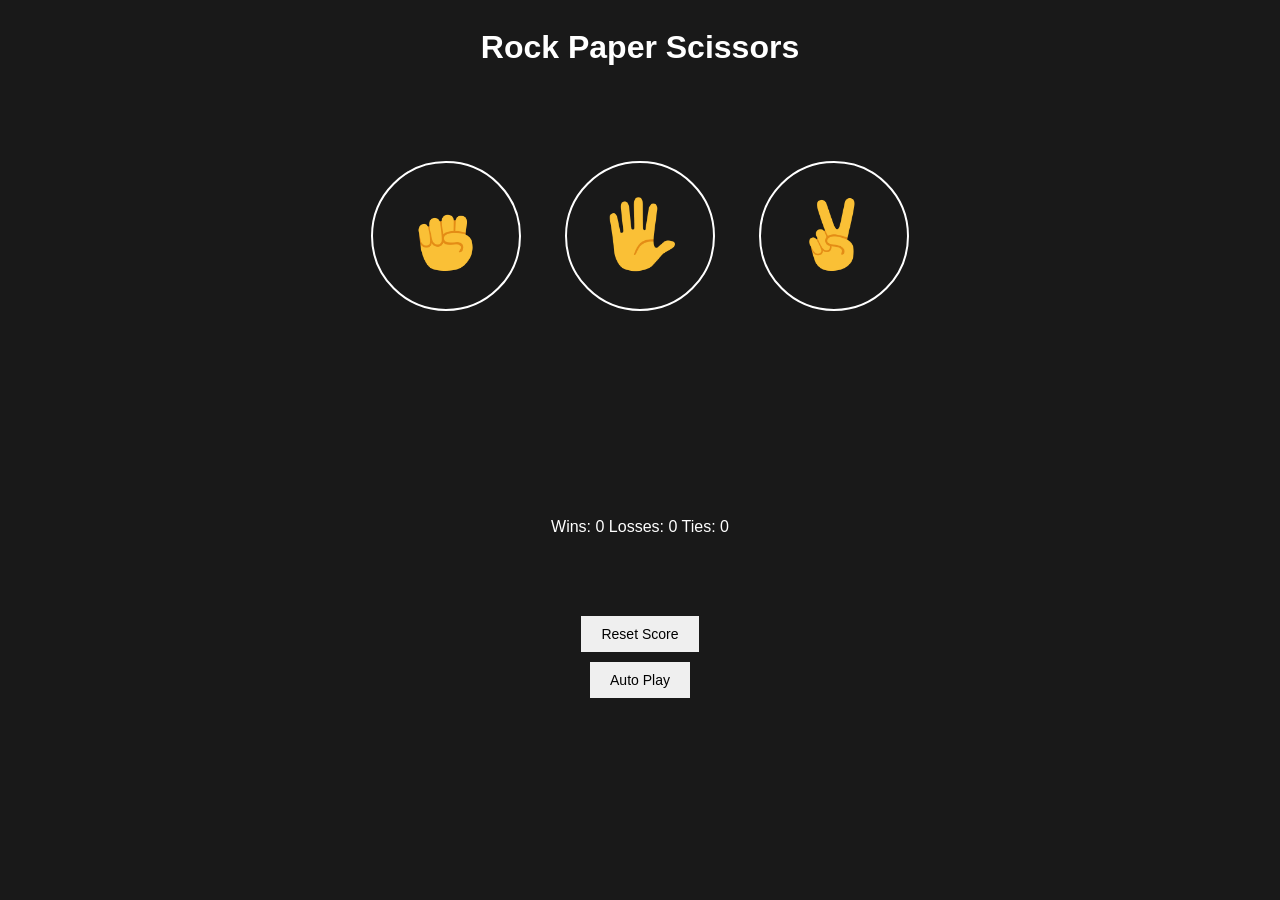
<file: index.html>
<!doctype html>
<html lang="en">
  <head>
    <meta charset="UTF-8" />
    <meta name="viewport" content="width=device-width, initial-scale=1.0" />
    <title>Rock Paper Scissors</title>
    <link rel="stylesheet" href="12-Rock-Paper-Scissors.css" />
  </head>
  <body>
    <div class="center">
      <h1>Rock Paper Scissors</h1>
      <div class="btn-div">
        <button class="move-button js-rock-button">
          <img src="Images/Rock-emoji.png" class="move-icon" alt="Rock" />
        </button>

        <button class="move-button js-paper-button">
          <img src="Images/Paper-emoji.png" class="move-icon" alt="Paper" />
        </button>

        <button class="move-button js-scissors-button">
          <img
            src="Images/Scissors-emoji.png"
            class="move-icon"
            alt="Scissors"
          />
        </button>
      </div>

      <p class="js-result result"></p>
      <p class="js-moves"></p>
      <p class="js-score score"></p>

      <button
        class="reset-btn"
        onclick="
          score.wins = 0;
          score.losses = 0;
          score.ties = 0;
          localStorage.removeItem('Score');
          updateScoreElement();
        "
      >
        Reset Score
      </button>

      <button class="js-auto-play-btn auto-play-btn" onclick="autoplay()">
        Auto Play
      </button>
    </div>

    <script src="12-Rock-Paper-Scissors.js"></script>
  </body>
</html>
</file>
<file: 12-Rock-Paper-Scissors.css>
:root {
  --background-colour-light: #ffffff00;
  --background-colour-dark: rgb(25, 25, 25);
}

body {
  background-color: var(--background-colour-dark);
  font-family: Arial;
  color: white;
  display: flex;
  align-items: center;
  justify-content: center;
}

.center {
  display: flex;
  flex-direction: column;
  align-items: center;
}

h1 {
  margin-bottom: 75px;
}



.move-icon {
  width: 75px;
  height: 75px;
}

.move-button {
  border-radius: 100%;
  background-color: none;
  border: 2px solid white;
  background-color: transparent;
  width: 150px;
  height: 150px;
  margin: 20px;
  cursor: pointer;
}

.result {
  font-size: 25px;
  font-weight: 600;
  margin-block: 40px;
}

.score {
  margin-block: 75px;
}
.reset-btn, .auto-play-btn{
  padding: 10px 20px;
  font-size: 14px;
  border: none;
  cursor: pointer;
  margin: 5px;
}
</file>
